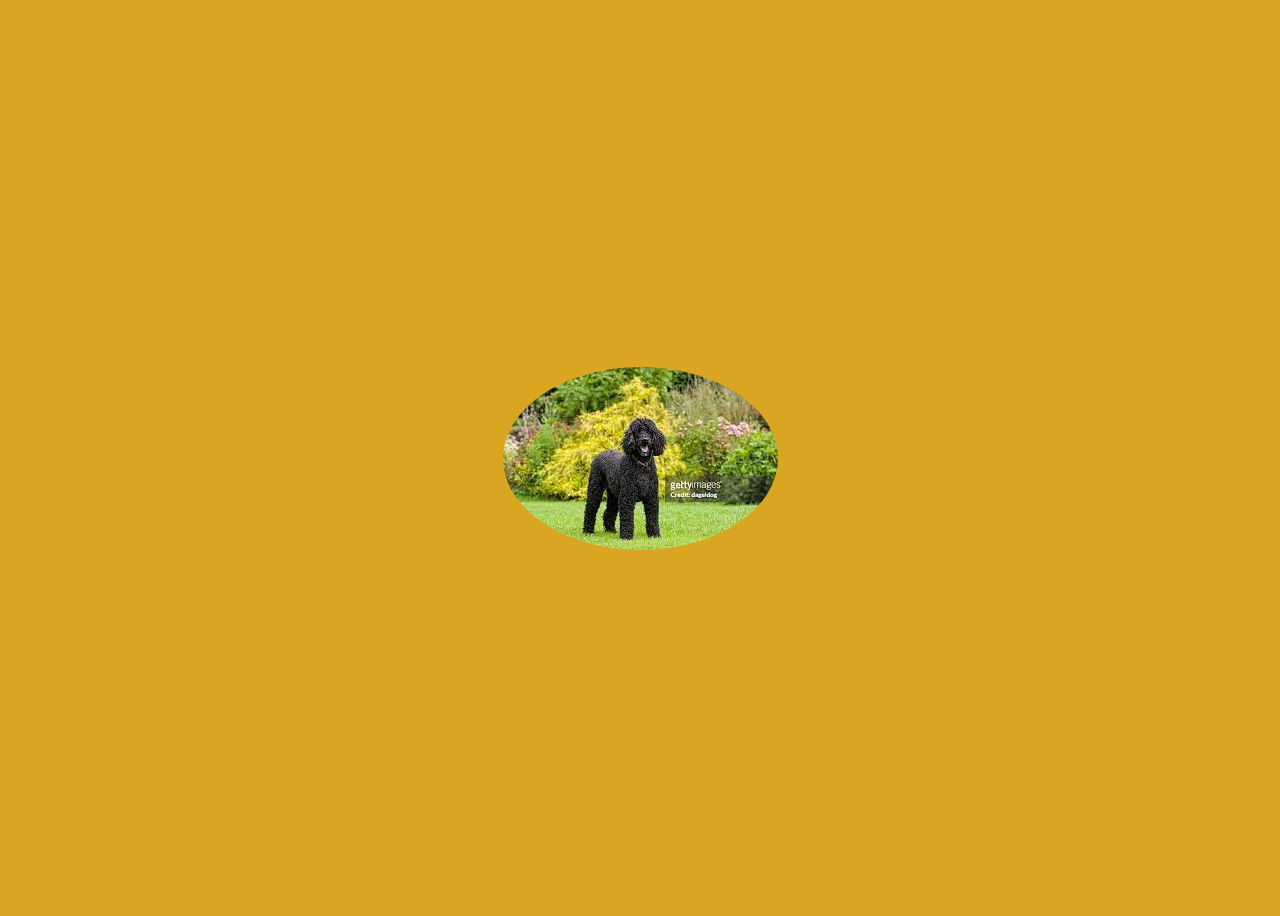
<file: desafio 2 condiciones/página 1/index.html>
<!DOCTYPE html>
<html lang="en">
<head>
    <meta charset="UTF-8">
    <meta name="viewport" content="width=device-width, initial-scale=1.0">
    <link rel="stylesheet" href="assets/style.css">
    <title>Página1</title>
</head>
<body>

    <div class="box">

        <img id="imagen" src="[data-uri]" alt="poodle"  onclick="agregarborde()">

    </div>


    <script src="assets/javascript.js">

    </script>

</body>
</html>
</file>
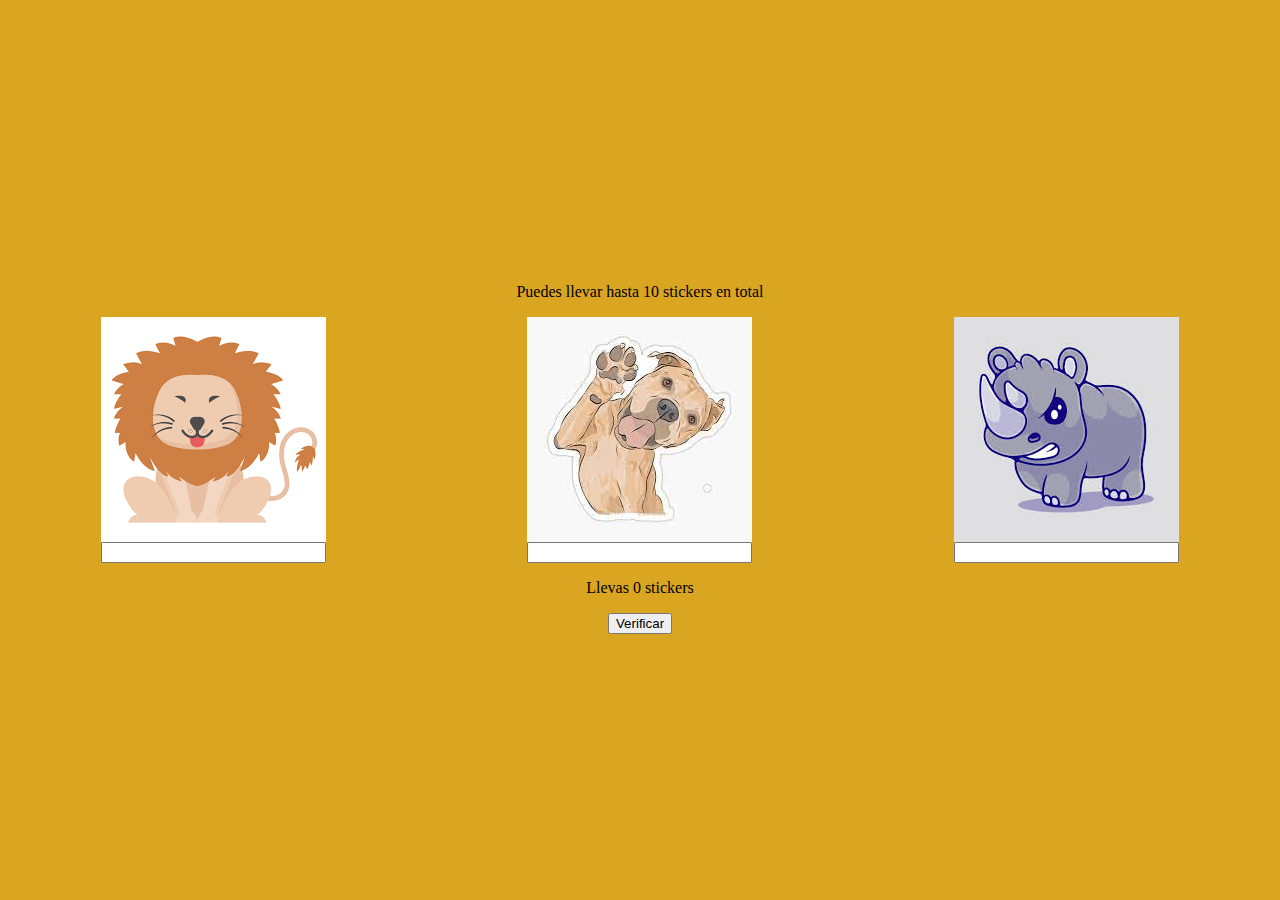
<file: desafio 2 condiciones/página 2/index.html>
<!DOCTYPE html>
<html lang="en">
<head>
    <meta charset="UTF-8">
    <meta name="viewport" content="width=device-width, initial-scale=1.0">
    <link rel="stylesheet" href="assets/style.css">
    <title>Página 2</title>
</head>
<body>

    <div class="contenedor">

         <p> Puedes llevar hasta 10 stickers en total</p>

         <div class="contenedorpequeño">

            <div class="contador">

                <img src="assets/imgs/león.png" alt="">

                <input id="leon" type="number" min="0" onclick="suma()">

            </div>

            <div class="contador">

                <img src="assets/imgs/perro.jpeg" alt="">

                <input id="perro" type="number" min="0" onclick="suma()">

            </div>

            <div class="contador">

                <img src="assets/imgs/rinoceronte.jpeg" alt="">

                <input id="rinoceronte" type="number" min="0" onclick="suma()">

            </div>            
         </div>

         <p>Llevas <span class="cantidadStickers">0</span> stickers </p>

         <button onclick="verificar()"> Verificar</button>

    </div>
    
    <script src="assets/Javascript.js"></script>

</body>
</html>
</file>
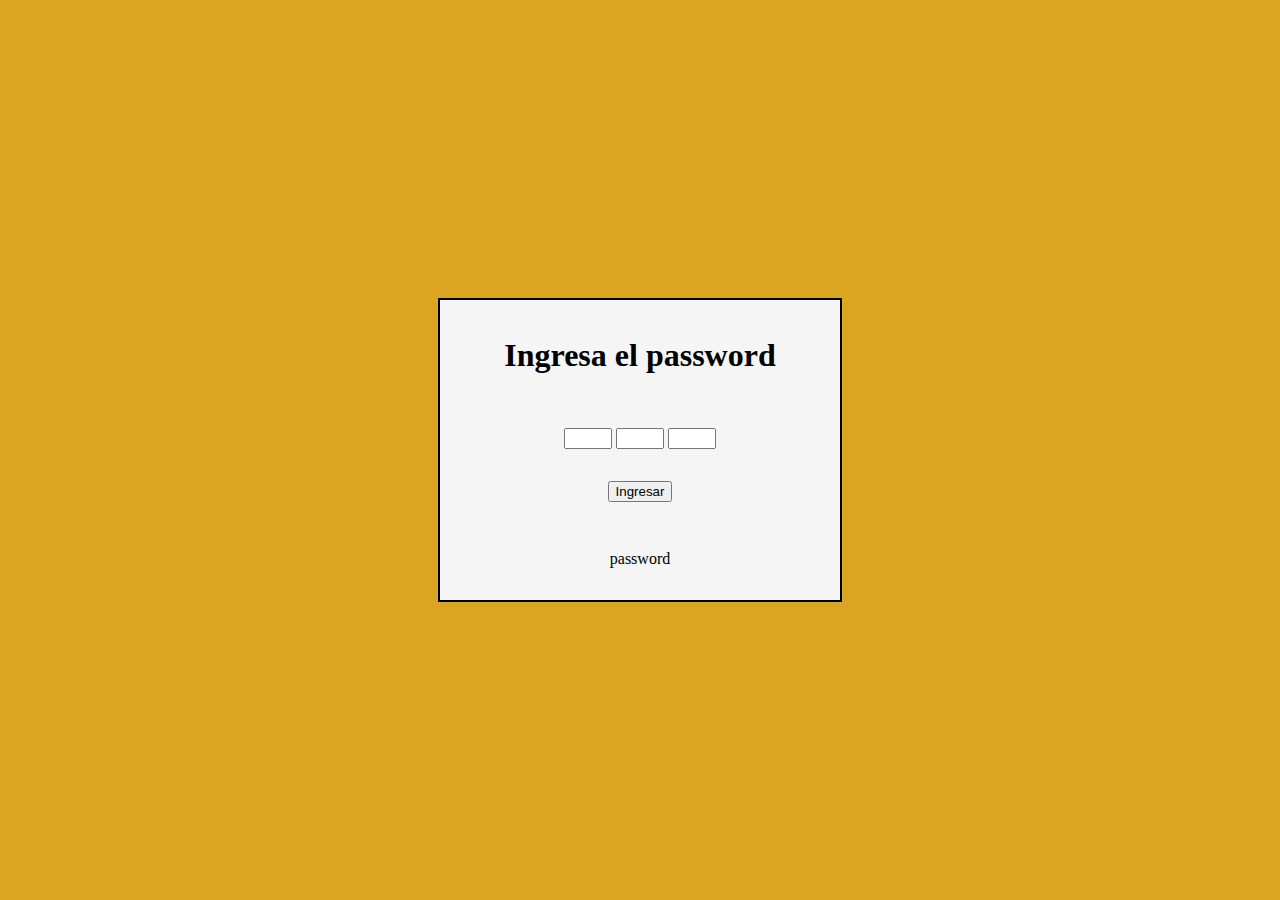
<file: desafio 2 condiciones/página 3/Index.html>
<!DOCTYPE html>
<html lang="en">
<head>
    <meta charset="UTF-8">
    <meta name="viewport" content="width=device-width, initial-scale=1.0">
    <link rel="stylesheet" href="assets/style.css">
    <title>Página 3</title>
</head>
<body>
    
    <div class="box">

        <h1>Ingresa el password</h1>

        <div>

            <input id="valor1" type="number" min="1" max="9">

            <input id="valor2" type="number" min="1" max="9">

            <input id="valor3" type="number" min="1" max="9">

        </div>

        <button onclick="confirmar()">Ingresar</button>

        <p class="resultado">password</p>

    </div>

    <script src="assets/javaScript.js"></script>
</body>
</html>
</file>
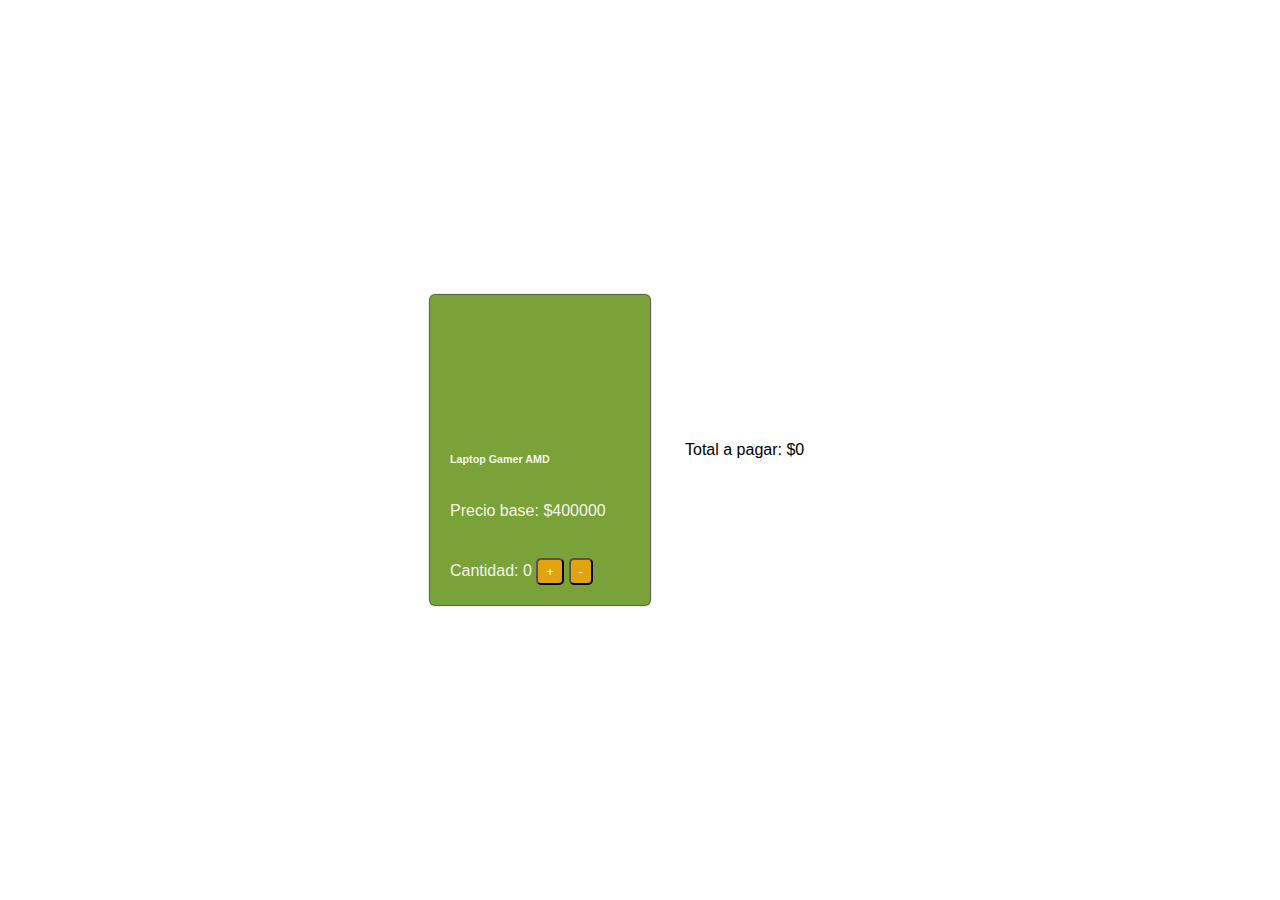
<file: desafio 1/base.html>
<!DOCTYPE html>
<html lang="en">

<head>
    <meta charset="UTF-8">
    <meta http-equiv="X-UA-Compatible" content="IE=edge">
    <meta name="viewport" content="width=device-width, initial-scale=1.0">
    <title>Desafío 1 - JavaScript</title>
    <link rel="stylesheet" href="estilos.css">
</head>

<body>

    <section>
        <div class="card">
            <div class="img-card"></div>
              <h6>Laptop Gamer AMD</h6>
              <p>Precio base: $<span class="precio-inicial"></span> </p>
        
              <p>Cantidad:
                <span class="cantidad">0</span>
                <button onclick="aumentar()" 
                >+</button>
                <button onclick="restar()"
                >-</button>
              </p>
            </div>

        </div>
    </section>

    <div class="total-section">
        <p>Total a pagar: $<span class="valor-total"></span> </p>
    </div>

    <script src="index.js">
      

    </script>
</body>
</html>
</file>
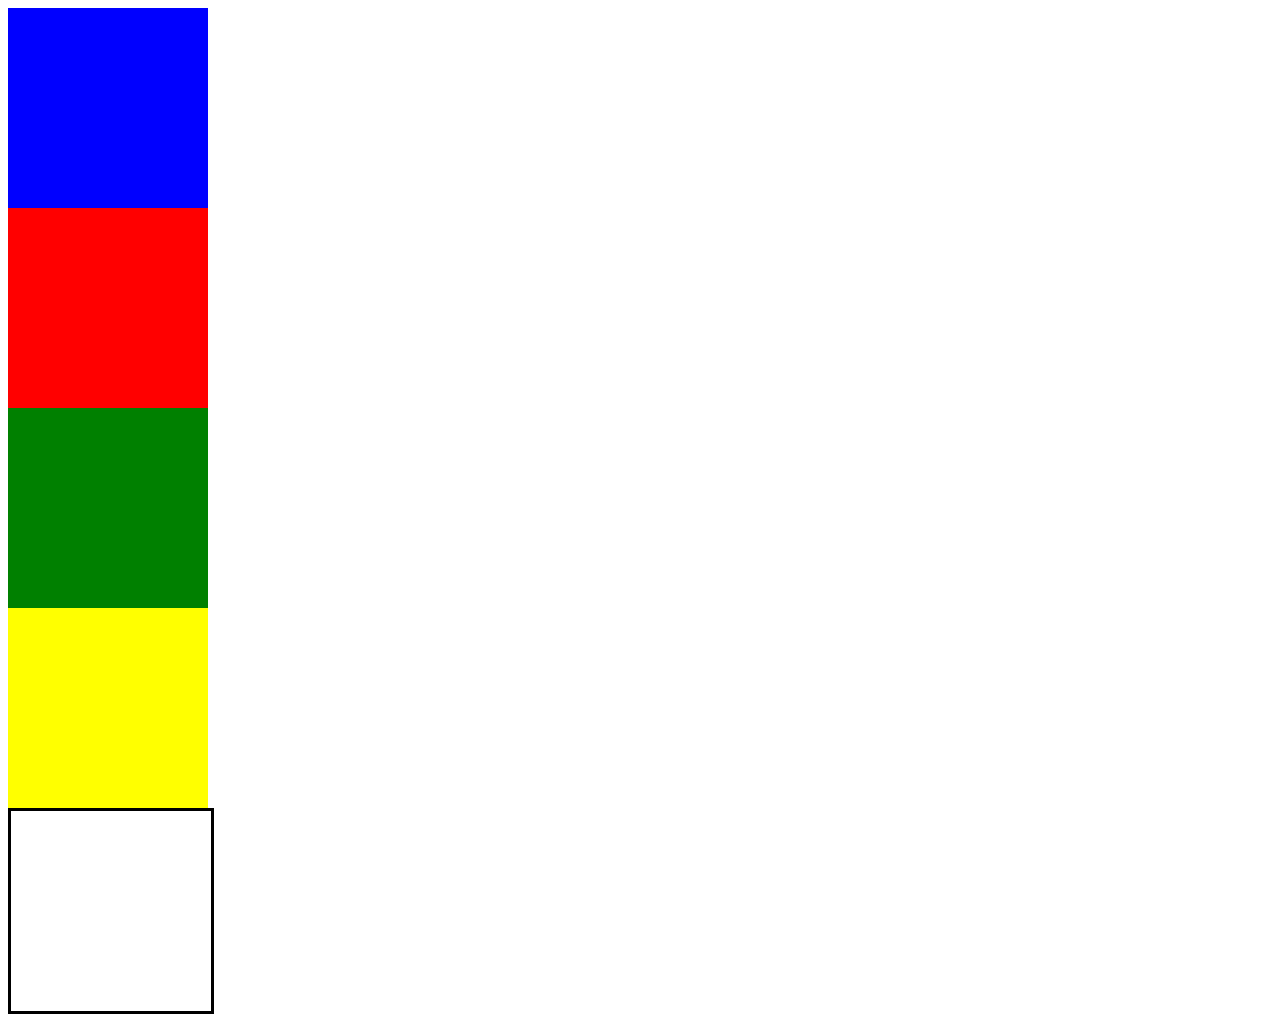
<file: Desafio 3 funciones/4_colores.html>
<!DOCTYPE html>
<html lang="en">
<head>
    <meta charset="UTF-8">
    <meta name="viewport" content="width=device-width, initial-scale=1.0">
    <title>Document</title>
</head>
<body>
    
    <div id="box1" style="width: 200px; height: 200px; background-color: blue;">

    </div>

    <div id="box2" style="width: 200px; height: 200px; background-color: red;">

    </div>

    <div id="box3" style="width: 200px; height: 200px; background-color: green;">

    </div>

    <div id="box4" style="width: 200px; height: 200px; background-color: yellow;">

    </div>

    <div id="key" style="width: 200px; height: 200px; border: solid black;">

    </div>

    <script>

        let box1= document.getElementById("box1");

        let box2= document.getElementById("box2");

        let box3= document.getElementById("box3");

        let box4= document.getElementById("box4");

        function pintar(caja) {
            caja.style.backgroundColor = "black";
        };

        box1.addEventListener("click", function(){
            pintar(box1)
        });

        box2.addEventListener("click", function(){
            pintar(box2)
        });

        box3.addEventListener("click", function(){
            pintar(box3)
        });

        box4.addEventListener("click", function(){
            pintar(box4)
        });

        function backgroundColor(color){
            let key = document.getElementById("key")

            key.style.backgroundColor = color
        }

        function agregarElemento(color) {
            
            let contenedor = document.querySelector("body");
            
            let nuevoElemento = document.createElement("div");
            
            nuevoElemento.style.width = "200px";

            nuevoElemento.style.height = "200px";

            nuevoElemento.style.backgroundColor = color;

            contenedor.appendChild(nuevoElemento);
        }

        document.addEventListener('keydown', function (event) { 
            if (event.key === 'a' || event.key === "A") {
                backgroundColor("pink")

            } else if (event.key === 's' || event.key === "S") {
                backgroundColor("orange") 

            } else if (event.key === 'd' || event.key === "D") {
                backgroundColor("lightblue")

            } else if (event.key === 'q' || event.key === "Q") {
                agregarElemento("purple")
                
            } else if (event.key === 'w' || event.key === "W") {
                agregarElemento("grey")

            } else if (event.key === 'e' || event.key === "E") {
                agregarElemento("brown")

            }
        })

    </script>

</body>
</html>
</file>
<file: desafio 2 condiciones/página 1/assets/style.css>
body{
    background-color: goldenrod;

}

.box{
    height: 100vh;
    display: flex;
    justify-content: center;
    align-items: center;    
}

#imagen{
    border-radius: 100%;
}

#imagen:hover{
    filter: grayscale(40%);
}

.borderojo {
    border: red 2px solid;
}
</file>
<file: desafio 2 condiciones/página 2/assets/style.css>
body{
    background-color: goldenrod;
    margin: 0px;
    display: flex;
    flex-direction: column;
    justify-content: center;
    align-items: center;
}

.contenedor{
    display: flex; 
    flex-direction: column;
    height: 100vh;
    width: 100%;
    justify-content: center;
    align-items: center;
}

.contenedorpequeño{
    display: flex; 
    width: 100%;
    justify-content: space-around;
    align-items: center;  
}

.contador{
    display: flex;
    flex-direction: column;
    justify-content: space-between;
}
</file>
<file: desafio 2 condiciones/página 3/assets/style.css>
body{
    background-color: goldenrod;
    margin: 0px;
    display: flex;
    justify-content: center;
    align-items: center;
    height: 100vh;
}

.box{
    border: black 2px solid;
    height: 300px;
    width: 400px;
    background-color: whitesmoke;
    display: flex;
    flex-direction: column;
    justify-content: space-around;
    align-items: center;
}
</file>
<file: desafio 1/estilos.css>
* {
    margin: 0
}

body {
    width: 100vw;
    height: 100vh;
    display: flex;
    justify-content: center;
    align-items: center;
    font-family: sans-serif;
}

.card {
    color: rgba(255, 255, 255, 0.931);
    width: 180px;
    height: 270px;
    border-radius: 5px;
    box-shadow: 0px 0px 1px 1px rgba(0, 0, 0, 0.692);
    background: #7ba238;
    padding: 20px;
    display: flex;
    flex-direction: column;
    justify-content: space-between;
}

.card .img-card {
    height: 100px;
    background-image: url("https://www.amd.com/system/files/2020-05/461767_MSI_Bravo_17_AMD_laptop_1260x709_0.png");
    background-size: cover;
    background-repeat: no-repeat;
    background-position: center ;
}

.card input {
    width: 80%;
    border-radius: 5px;
    border: none;
    padding: 3px 10px
}



.card button {
    background: #e2a30b;
    color: white;
    border-radius: 5px;
    padding: 4px 8px;
}

.total-section {
    width: 200px;
    padding: 35px;
    box-sizing: border-box;
}

.total-section .color {
    display: flex;
}

.total-section .color div{
    margin-left: 10px;
    width: 20px;
    height: 20px;
    background-color: black;
    border-radius: 50%;
    border: solid 1px;
}
</file>
